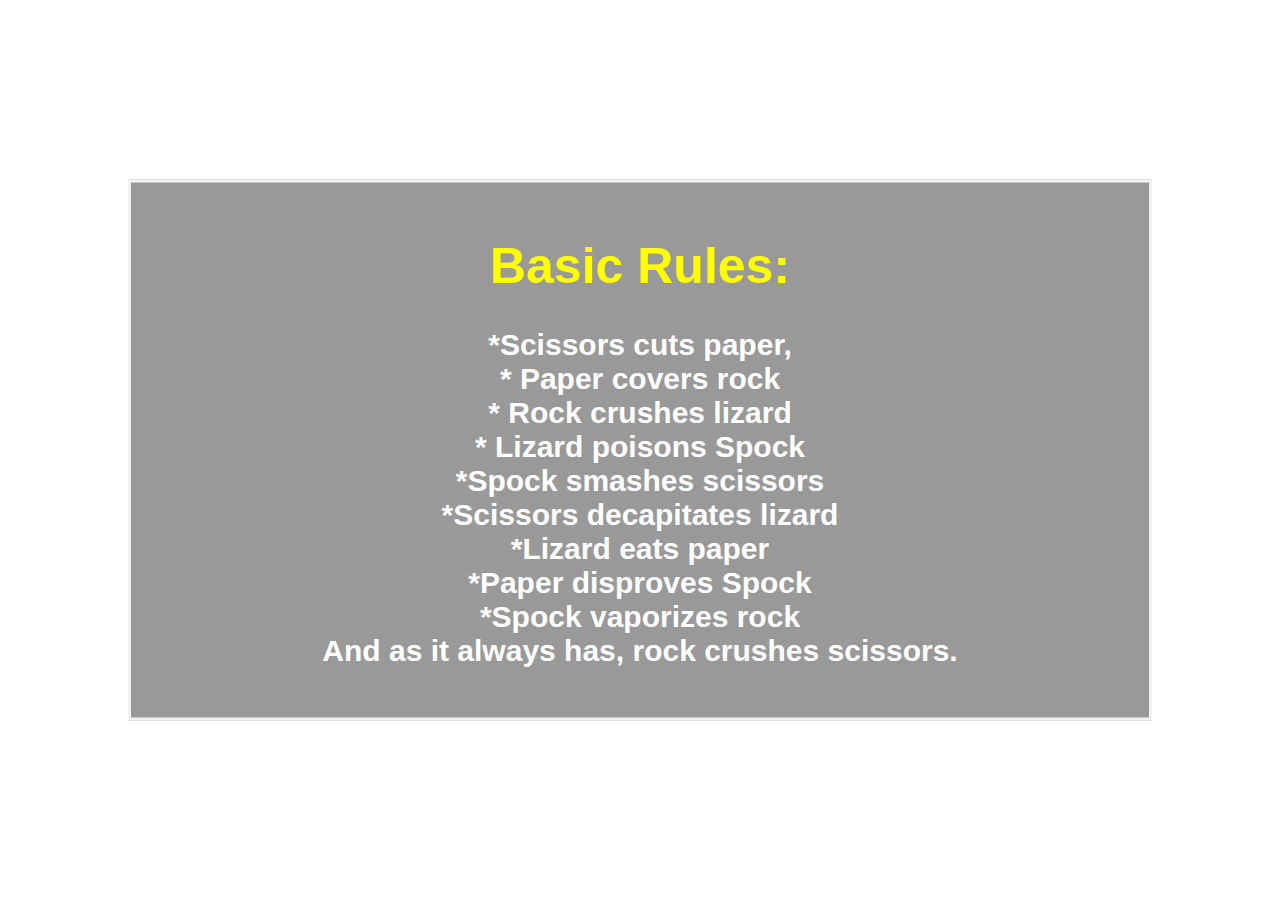
<file: rule.html>
<!DOCTYPE html>
<html>
<head>
<meta name="viewport" content="width=device-width, initial-scale=1">
<style>
body, html {
  height: 100%;
  margin: 0;
  font-family: Arial, Helvetica, sans-serif;
}

* {
  box-sizing: border-box;
}

.bg-image {
  /* The image used */
  background-image: url("https://cdn.pixabay.com/photo/2016/11/22/23/03/hardwood-1851071__340.jpg");
  
  /* Add the blur effect */
  filter: blur(8px);
  -webkit-filter: blur(8px);
  
  /* Full height */
  height: 100%; 
  
  /* Center and scale the image nicely */
  background-position: center;
  background-repeat: no-repeat;
  background-size: cover;
}

/* Position text in the middle of the page/image */
.bg-text {
  background-color: rgb(0,0,0); /* Fallback color */
  background-color: rgba(0,0,0, 0.4); /* Black w/opacity/see-through */
  color: white;
  font-weight: bold;
  border: 3px solid #f1f1f1;
  position: absolute;
  top: 50%;
  left: 50%;
  transform: translate(-50%, -50%);
  z-index: 2;
  width: 80%;
  padding: 20px;
  text-align: center;
}
  h1 {
    color: yellow;
  }
  p {
    font-size: 30px;
    
  }
</style>
</head>
<body>

<div class="bg-image"></div>

<div class="bg-text">
 
  <h1 style="font-size:50px">Basic Rules:</h1>
  <p>
    *Scissors cuts paper,  </br>                                                                            
   * Paper covers rock</br>    
  *  Rock crushes lizard</br>    
 *   Lizard poisons Spock </br>                                
*Spock smashes scissors</br>    
*Scissors decapitates lizard</br>    
*Lizard eats paper</br>    
*Paper disproves Spock</br>    
*Spock vaporizes rock</br>    
 And as it always has, rock crushes scissors.

</p>
</div>

</body>
</html>
</file>
